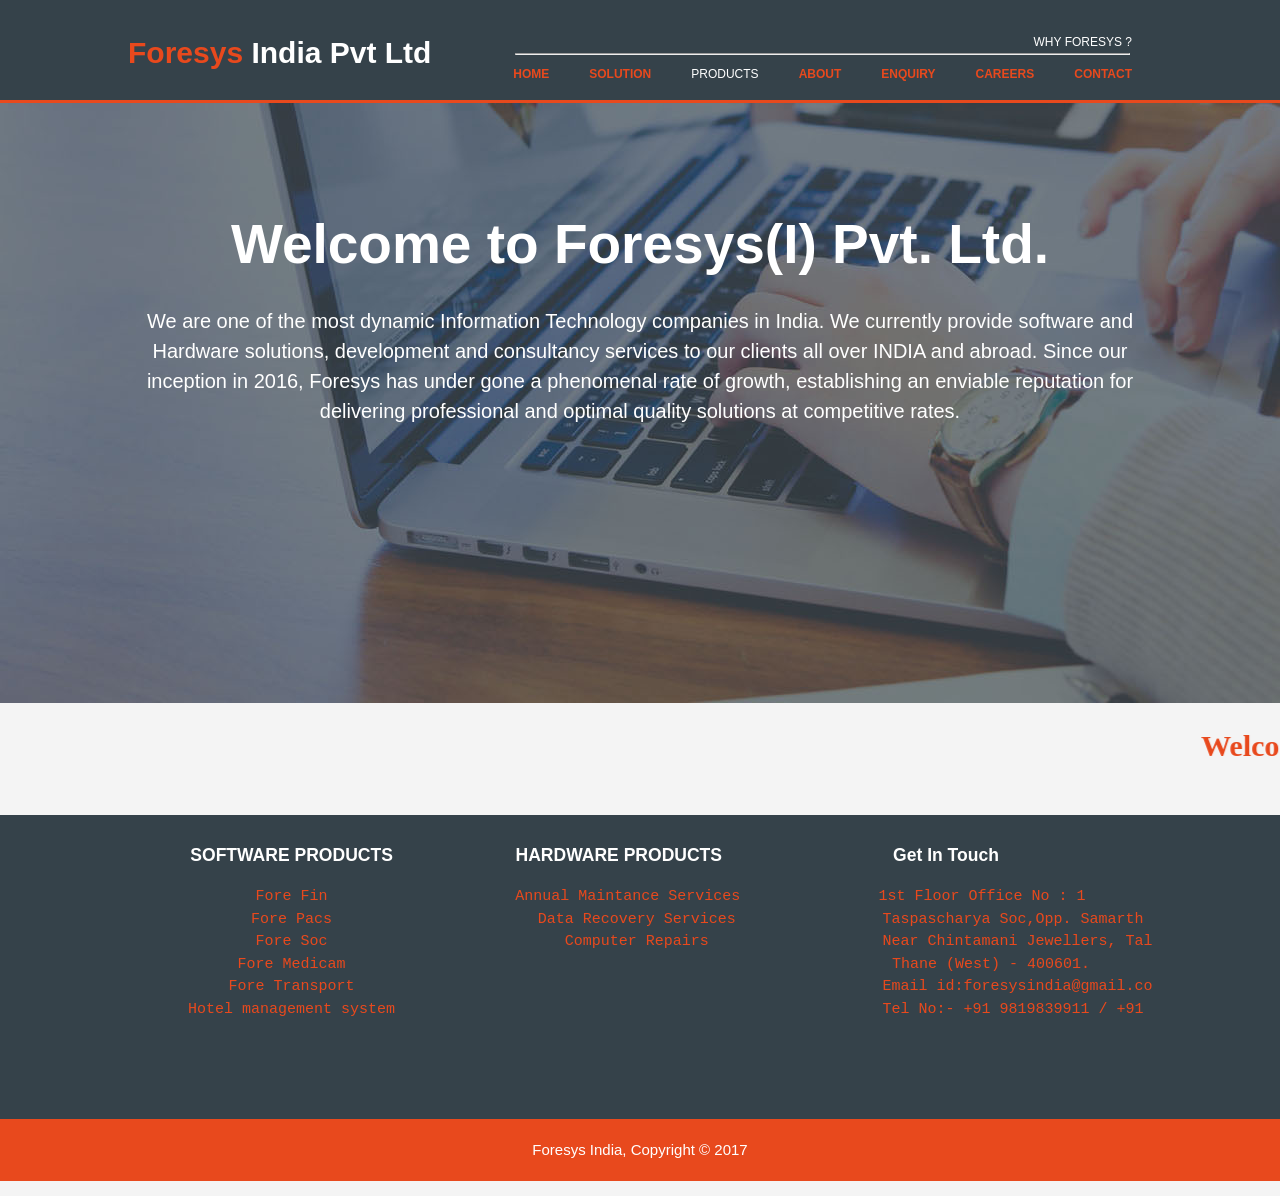
<file: Index.html>
<!DOCTYPE html>
<html>
<head>
<link rel="stylesheet" type="text/css" href="style.css">
	<title></title>
</head>
<body>
<header>
	<div class="container">
		<div id="branding">
			<h1><span class="highlight">Foresys</span> India Pvt Ltd</h1>
			</div>
	<nav>
		<ul>
		<li style="float: right; font-size: 15px;"><a href="#">Why Foresys ?</a></li>
		<hr width="93%" />
			<li class="current"><a href="index.html">Home</a></li>
			<li class="current"><a href="sol.html">Solution</a></li>
			<li class="dropdown" class="current">
<a href="#" class="dropmenu">Products</a>
<div class="dropdown-content">
<a href="#" id="content">Fore Fin</a>
<a href="#" id="content">Fore Pacs</a>
<a href="#" id="content">Fore Soc</a>
<a href="#" id="content">Fore Medicare</a>
<a href="#" id="content">Fore Transport</a>
</div>

</li>
			<li class="current"><a href="about.html">About</a></li>
			<li class="current"><a href="cont.html">Enquiry</a></li>
      <li class="current"><a href="ca.html">Careers</a></li>
			<li class="current"><a href="c1.html">Contact</a></li>
		</ul>
	</nav>
	</div>
</header>
<section id="showcase">
      <div class="container">
        <h1>Welcome to Foresys(I) Pvt. Ltd.</h1>
        <p>We are one of the most dynamic Information Technology companies in India. We currently provide software and Hardware solutions, development and consultancy services to our clients all over INDIA and abroad. Since our inception in 2016, Foresys has under gone a phenomenal rate of growth, establishing an enviable reputation for delivering professional and optimal quality solutions at competitive rates. </p>
      </div>
    </section>
	<marquee><h1 class="animate">Welcome To Foresys India Pvt. Ltd.</h1></marquee>
<footer id="boxes">
      <div class="container">
        <div class="box">
         
         
          <h3>SOFTWARE PRODUCTS</h3>
          <pre>
Fore Fin
Fore Pacs
Fore Soc
Fore Medicam
Fore Transport
Hotel management system
          </pre>
        </div>
        <div class="box">
          
          <h3>HARDWARE PRODUCTS</h3>
          <pre>
  Annual Maintance Services
    Data Recovery Services
    Computer Repairs
        </div>
        <div class="box">
          
          <h3>Get In Touch</h3>
          <pre>
        1st Floor Office No : 1
          Taspascharya Soc,Opp. Samarth Mandir,
          Near Chintamani Jewellers, Talaopali
          Thane (West) - 400601.
          Email id:foresysindia@gmail.com
          Tel No:- +91 9819839911 / +91 9870131453 
                    </pre>
        </div>
      </div>
       <p id=copy>Foresys India, Copyright &copy; 2017</p>

    </footer>



</body>
</html>
</file>
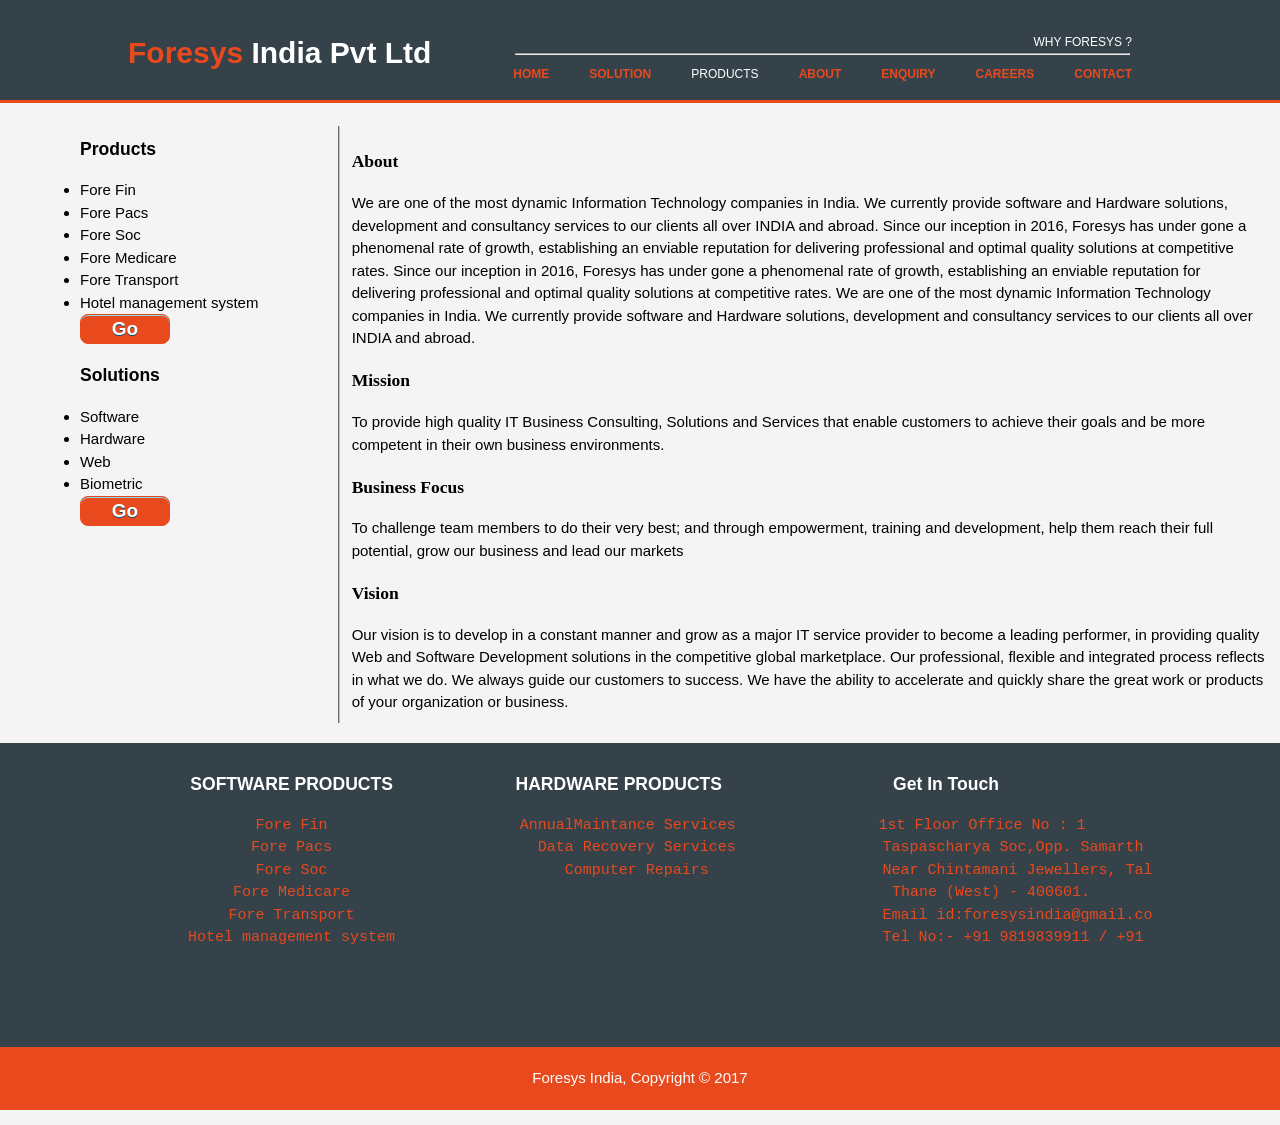
<file: about.html>
<!DOCTYPE html>
<html>
<head>
	<title></title>
	<link rel="stylesheet" type="text/css" href="style.css">
</head>
<body>
<header>
	<div class="container">
		<div id="branding">
			<h1><span class="highlight">Foresys</span> India Pvt Ltd</h1>
			</div>
	<nav>
		<ul>
		<li style="float: right; font-size: 15px;"><a href="#">Why Foresys ?</a></li>
		<hr width="93%" />
			<li class="current"><a href="index.html">Home</a></li>
			<li class="current"><a href="sol.html">Solution</a></li>
			<li class="dropdown" class="current">
<a href="#" class="dropmenu">Products</a>
<div class="dropdown-content">
<a href="#" id="content">Fore Fin</a>
<a href="#" id="content">Fore Pacs</a>
<a href="#" id="content">Fore Medicare</a>
<a href="#" id="content">Fore Transport</a>
</div>

</li>
			<li class="current"><a href="#">About</a></li>
			<li class="current"><a href="cont.html">Enquiry</a></li>
			<li class="current"><a href="ca.html">Careers</a></li>
			<li class="current"><a href="c1.html">Contact</a></li>
		</ul>
	</nav>
	</div>
</header>

<section>
<article style="float:left; padding: 15px 80px;">
<h1>Products</h1>
<ul>
    <li>Fore Fin</li>
<li>Fore Pacs</li>
    <li>Fore Soc</li>
    <li>Fore Medicare</li>
    <li>Fore Transport</li>
    <li>Hotel management system</li>

</ul>
<button class="btn">Go</button>

<h1>Solutions</h1>
<ul>
	<li>Software</li>
	<li>Hardware</li>
	<li>Web</li>
	<li>Biometric</li>

</ul>
<button class="btn">Go</button>
</article>
<br>
	<fieldset id="div1"><h3 id="col">About</h3>
We are one of the most dynamic Information Technology companies in India. We currently provide software and Hardware solutions, development and consultancy services to our clients all over INDIA and abroad. Since our inception in 2016, Foresys has under gone a phenomenal rate of growth, establishing an enviable reputation for delivering professional and optimal quality solutions at competitive rates. Since our inception in 2016, Foresys has under gone a phenomenal rate of growth, establishing an enviable reputation for delivering professional and optimal quality solutions at competitive rates. We are one of the most dynamic Information Technology companies in India. We currently provide software and Hardware solutions, development and consultancy services to our clients all over INDIA and abroad.
<h3 id="col">Mission</h3>
To provide high quality IT Business Consulting, Solutions and Services that enable customers to achieve their goals and be more competent in their own business environments.
<h3 id="col">Business Focus</h3>
To challenge team members to do their very best; and through empowerment, training and development, help them reach their full potential, grow our business and lead our markets
<h3 id="col">Vision</h3>
Our vision is to develop in a constant manner and grow as a major IT service provider to become a leading performer,
in providing quality Web and Software Development solutions in the competitive global marketplace.
Our professional, flexible and integrated process reflects in what we do.
We always guide our customers to success.
We have the ability to accelerate and quickly share the great work or products of your organization or business. 

	</fieldset>
</section>

<footer id="boxes">
      <div class="container">
        <div class="box">
         
           <h3>SOFTWARE PRODUCTS</h3>
          <pre>
Fore Fin
Fore Pacs
Fore Soc
Fore Medicare
Fore Transport
Hotel management system
          </pre>
        </div>
        <div class="box">
          
          <h3>HARDWARE PRODUCTS</h3>
          <pre>
  AnnualMaintance Services
    Data Recovery Services
    Computer Repairs
        </div>
        <div class="box">
          
          <h3>Get In Touch</h3>
          <pre>
        1st Floor Office No : 1
          Taspascharya Soc,Opp. Samarth Mandir,
          Near Chintamani Jewellers, Talaopali
          Thane (West) - 400601.
          Email id:foresysindia@gmail.com
          Tel No:- +91 9819839911 / +91 9870131453 
                    </pre>
        </div>
      </div>
       <p id=copy>Foresys India, Copyright &copy; 2017</p>


    </footer>

</body>
</html>
</file>
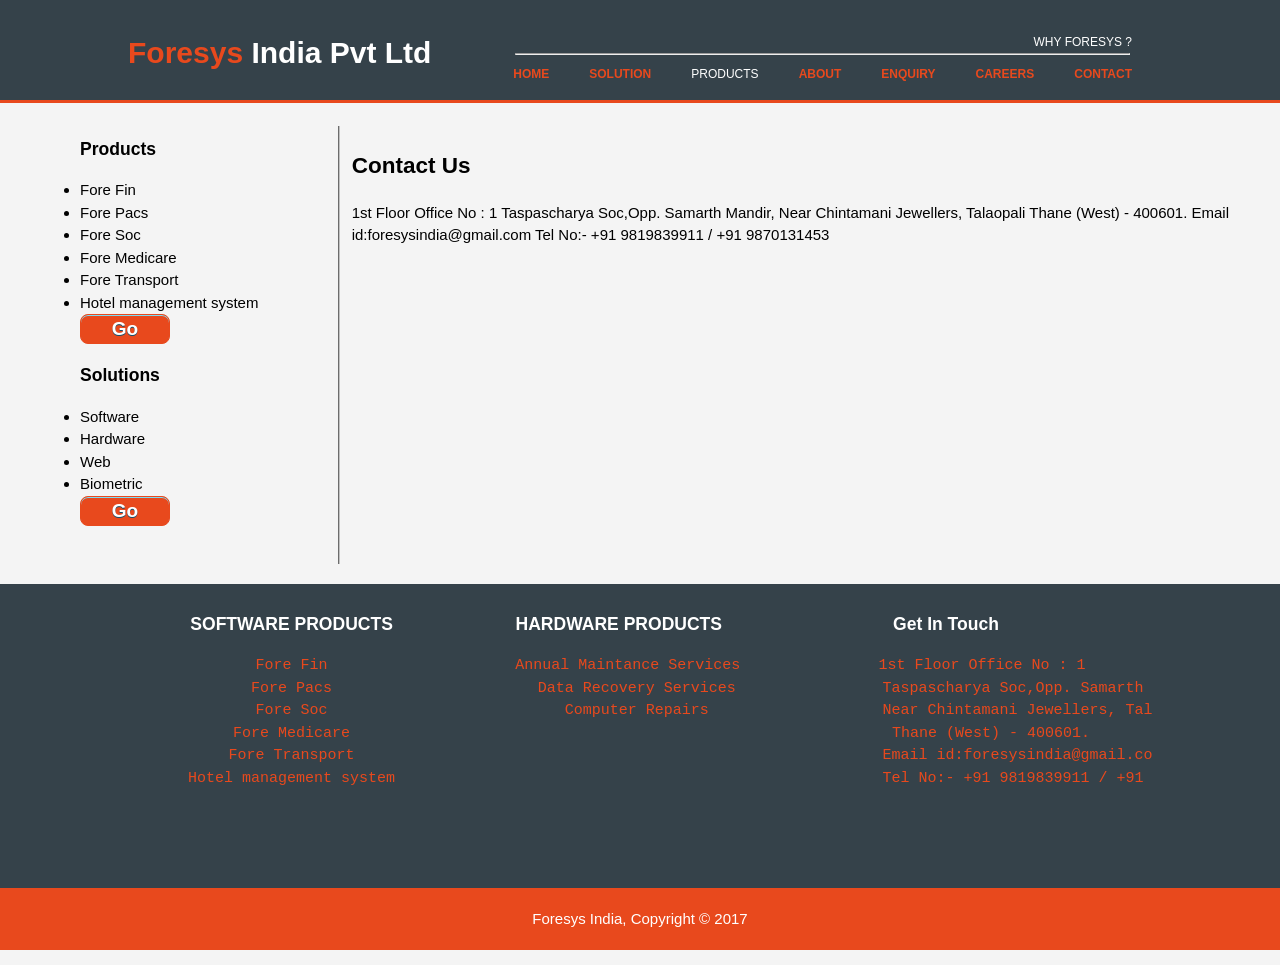
<file: c1.html>
<!DOCTYPE html>
<html>
<head>
  <title></title>
  <link rel="stylesheet" type="text/css" href="style.css">
</head>
<body>
<header>
  <div class="container">
    <div id="branding">
      <h1><span class="highlight">Foresys </span> India Pvt Ltd</h1>
      </div>
  <nav>
    <ul>
    <li style="float: right; font-size: 15px;"><a href="#">Why Foresys ?</a></li>
    <hr width="93%" />
      <li class="current"><a href="index.html">Home</a></li>
      <li class="current"><a href="#">Solution</a></li>
      <li class="dropdown" class="current">
<a href="#" class="dropmenu">Products</a>
<div class="dropdown-content">
<a href="#" id="content">Fore Fin</a>  
<a href="#" id="content">Fore Pacs</a>
  <a href="#" id="content">Fore Soc</a>
<a href="#" id="content">Fore Medicare</a>
<a href="#" id="content">Fore Transport</a>
</div>

</li>
      <li class="current"><a href="about.html">About</a></li>
      <li class="current"><a href="cont.html">Enquiry</a></li>
      <li class="current"><a href="ca.html">Careers</a></li>
      <li class="current"><a href="#">Contact</a></li>
      
    </ul>
  </nav>
  </div>
</header>

<section>
<article style="float:left; padding: 15px 80px;">
  <h1>Products</h1>
<ul>
<li>Fore Fin</li>
  <li>Fore Pacs</li>
    <li>Fore Soc</li>
    <li>Fore Medicare</li>
    <li>Fore Transport</li>
    <li>Hotel management system</li>

</ul>
<button class="btn">Go</button>

<h1>Solutions</h1>
<ul>
  <li>Software</li>
  <li>Hardware</li>
  <li>Web</li>
  <li>Biometric</li>
</ul>
<button class="btn">Go</button>
</article>
<br>
  <fieldset id="div1"><h1>Contact Us</h1>
          <p>
        1st Floor Office No : 1
          Taspascharya Soc,Opp. Samarth Mandir,
          Near Chintamani Jewellers, Talaopali
          Thane (West) - 400601.
          Email id:foresysindia@gmail.com
          Tel No:- +91 9819839911 / +91 9870131453 
        </p>
<br><br><br><br><br><br><br><br><br><br><br><br><br>
</fieldset>
</section>
<footer id="boxes">
      <div class="container">
        <div class="box">
         
           <h3>SOFTWARE PRODUCTS</h3>
          <pre>
Fore Fin
Fore Pacs
Fore Soc
Fore Medicare
Fore Transport
Hotel management system
          </pre>
        </div>
        <div class="box">
          
          <h3>HARDWARE PRODUCTS</h3>
          <pre>
  Annual Maintance Services
    Data Recovery Services
    Computer Repairs
        </div>
        <div class="box">
          
          <h3>Get In Touch</h3>
          <pre>
        1st Floor Office No : 1
          Taspascharya Soc,Opp. Samarth Mandir,
          Near Chintamani Jewellers, Talaopali
          Thane (West) - 400601.
          Email id:foresysindia@gmail.com
          Tel No:- +91 9819839911 / +91 9870131453 
                    </pre>
        </div>
      </div>
       <p id=copy>Foresys India, Copyright &copy; 2017</p>

    </footer>


</body>
</html>
</file>
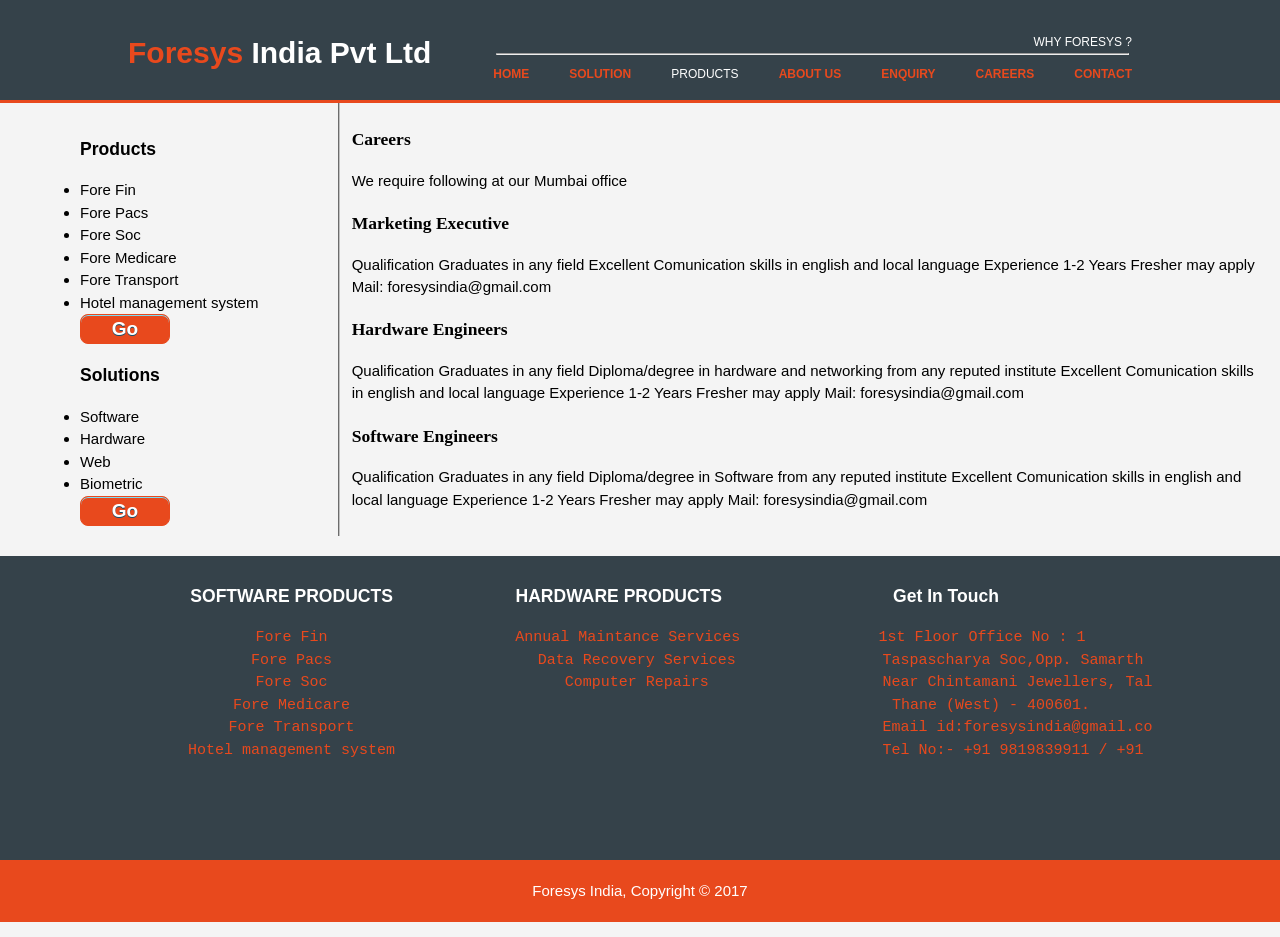
<file: ca.html>
<!DOCTYPE html>
<html>
<head>
	<title></title>
	<link rel="stylesheet" type="text/css" href="style.css">
</head>
<body>
<header>
	<div class="container">
		<div id="branding">
			<h1><span class="highlight">Foresys</span> India Pvt Ltd</h1>
			</div>
	<nav>
		<ul>
		<li style="float: right; font-size: 15px;"><a href="#">Why Foresys ?</a></li>
		<hr width="93%" />
			<li class="current"><a href="index.html">Home</a></li>
			<li class="current"><a href="sol.html">Solution</a></li>
			<li class="dropdown" class="current">
<a href="#" class="dropmenu">Products</a>
<div class="dropdown-content">
<a href="#" id="content">Fore Pacs</a>
<a href="#" id="content">Fore Medicare</a>
<a href="#" id="content">Fore Medicam</a>
<a href="#" id="content">Fore Transport</a>
</div>

</li>
			<li class="current"><a href="about.html">About Us</a></li>
			<li class="current"><a href="cont.html">Enquiry</a></li>
			<li class="current"><a href="#">Careers</a></li>
            <li class="current"><a href="c1.html">Contact</a></li>
			
		</ul>
	</nav>
	</div>
</header>

<section>
<article style="float:left; padding: 15px 80px;">
		<h1>Products</h1>
<ul>
<li>Fore Fin</li>
   <li>Fore Pacs</li>
    <li>Fore Soc</li>
    <li>Fore Medicare</li>
    <li>Fore Transport</li>
    <li>Hotel management system</li>

</ul>
<button class="btn">Go</button>

<h1>Solutions</h1>
<ul>
	<li>Software</li>
	<li>Hardware</li>
	<li>Web</li>
	<li>Biometric</li>
</ul>
<button class="btn">Go</button>

</article>
	<fieldset id="div1"><h3 id="col">Careers</h3>
We require following at our Mumbai office
<h3 id="col">Marketing Executive</h3>
Qualification Graduates in any field 
Excellent Comunication skills in english and local language 
Experience 1-2 Years 
Fresher may apply 
Mail: foresysindia@gmail.com
<h3 id="col">Hardware Engineers</h3>
Qualification Graduates in any field
Diploma/degree in hardware and networking from any reputed institute
Excellent Comunication skills in english and local language
Experience 1-2 Years
Fresher may apply
Mail: foresysindia@gmail.com


<h3 id="col">Software Engineers</h3>
<p>
Qualification Graduates in any field
Diploma/degree in Software from any reputed institute
Excellent Comunication skills in english and local language
Experience 1-2 Years
Fresher may apply
Mail: foresysindia@gmail.com

</p>
	</fieldset>
</section>
<footer id="boxes">
      <div class="container">
        <div class="box">
         
          <h3>SOFTWARE PRODUCTS</h3>
          <pre>
Fore Fin
Fore Pacs
Fore Soc
Fore Medicare
Fore Transport
Hotel management system
          </pre>
        </div>
        <div class="box">
          
          <h3>HARDWARE PRODUCTS</h3>
          <pre>
  Annual Maintance Services
    Data Recovery Services
    Computer Repairs
        </div>
        <div class="box">
          
          <h3>Get In Touch</h3>
          <pre>
        1st Floor Office No : 1
          Taspascharya Soc,Opp. Samarth Mandir,
          Near Chintamani Jewellers, Talaopali
          Thane (West) - 400601.
          Email id:foresysindia@gmail.com
          Tel No:- +91 9819839911 / +91 9870131453 
                    </pre>
        </div>
      </div>
       <p id=copy>Foresys India, Copyright &copy; 2017</p>

    </footer>


</body>
</html>
</file>
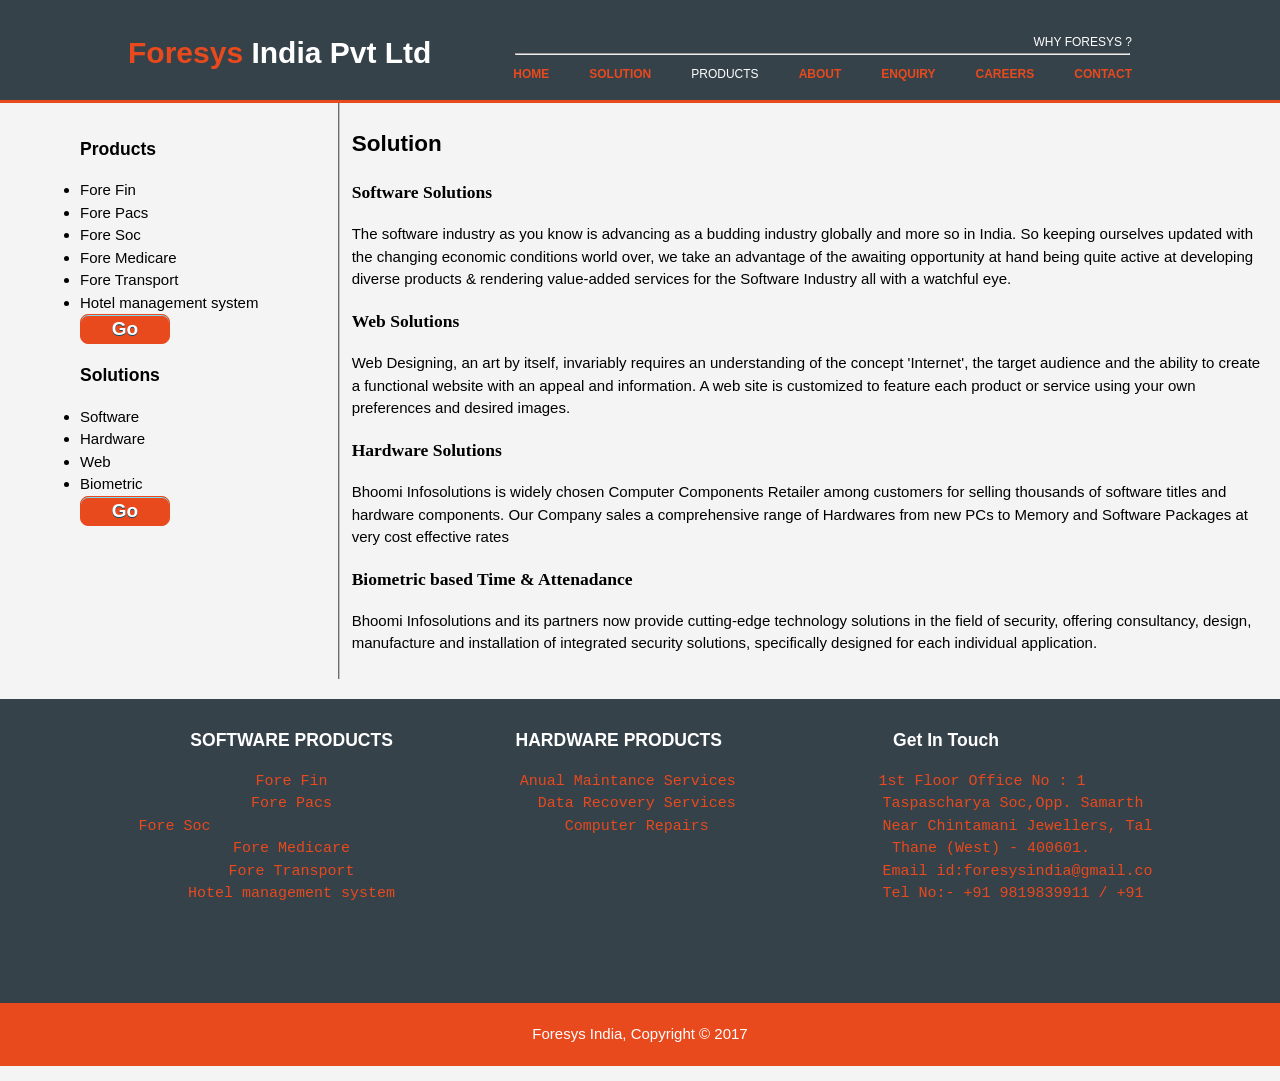
<file: sol.html>
<!DOCTYPE html>
<html>
<head>
	<title></title>
	<link rel="stylesheet" type="text/css" href="style.css">
</head>
<body>
<header>
	<div class="container">
		<div id="branding">
			<h1><span class="highlight">Foresys</span> India Pvt Ltd</h1>
			</div>
	<nav>
		<ul>
		<li style="float: right; font-size: 15px;"><a href="#">Why Foresys ?</a></li>
		<hr width="93%" />
			<li class="current"><a href="index.html">Home</a></li>
			<li class="current"><a href="#">Solution</a></li>
			<li class="dropdown" class="current">
<a href="#" class="dropmenu">Products</a>
<div class="dropdown-content">
<a href="#" id="content">Fore Fin</a>
<a href="#" id="content">Fore Pacs</a>
<a href="#" id="content">Fore Soc</a>
<a href="#" id="content">Fore Medicare</a>
<a href="#" id="content">Fore Transport</a>
</div>

</li>
			<li class="current"><a href="about.html">About</a></li>
			<li class="current"><a href="cont.html">Enquiry</a></li>
			<li class="current"><a href="ca.html">Careers</a></li>
			<li class="current"><a href="c1.html">Contact</a></li>
			
		</ul>
	</nav>
	</div>
</header>

<section>
<article style="float:left; padding: 15px 80px;">
	<h1>Products</h1>
<ul>
<li>Fore Fin</li>
	<li>Fore Pacs</li>
    <li>Fore Soc</li>
    <li>Fore Medicare</li>
    <li>Fore Transport</li>
    <li>Hotel management system</li>

</ul>
<button class="btn">Go</button>

<h1>Solutions</h1>
<ul>
	<li>Software</li>
	<li>Hardware</li>
	<li>Web</li>
	<li>Biometric</li>
</ul>
<button class="btn">Go</button>
</article>
	<fieldset id="div1"><h1>Solution</h1>
<h3 id="col">Software Solutions</h3>
<p>
The software industry as you know is advancing as a budding industry globally and more so in India. So keeping ourselves updated with the changing economic conditions world over, we take an advantage of the awaiting opportunity at hand being quite active at developing diverse products & rendering value-added services for the Software Industry all with a watchful eye.</p>

<h3 id="col">Web Solutions</h3>
<p>
Web Designing, an art by itself, invariably requires an understanding of the concept 'Internet', the target audience and the ability to create a functional website with an appeal and information. A web site is customized to feature each product or service using your own preferences and desired images.</p>

<h3 id="col">Hardware Solutions</h3>
<p>
Bhoomi Infosolutions is widely chosen Computer Components Retailer among customers for selling thousands of software titles and hardware components. Our Company sales a comprehensive range of Hardwares from new PCs to Memory and Software Packages at very cost effective rates</p>

<h3 id="col">Biometric based Time & Attenadance</h3>
<p>
Bhoomi Infosolutions and its partners now provide cutting-edge technology solutions in the field of security, offering consultancy, design, manufacture and installation of integrated security solutions, specifically designed for each individual application.</p>

</fieldset>
</section>


<footer id="boxes">
      <div class="container">
        <div class="box">
         
           <h3>SOFTWARE PRODUCTS</h3>
          <pre>
Fore Fin
Fore Pacs
Fore Soc			  
Fore Medicare
Fore Transport
Hotel management system
          </pre>
        </div>
        <div class="box">
          
          <h3>HARDWARE PRODUCTS</h3>
          <pre>
  Anual Maintance Services
    Data Recovery Services
    Computer Repairs
        </div>
        <div class="box">
          
          <h3>Get In Touch</h3>
          <pre>
        1st Floor Office No : 1
          Taspascharya Soc,Opp. Samarth Mandir,
          Near Chintamani Jewellers, Talaopali
          Thane (West) - 400601.
          Email id:foresysindia@gmail.com
          Tel No:- +91 9819839911 / +91 9870131453 
                    </pre>
        </div>
      </div>
       <p id=copy>Foresys India, Copyright &copy; 2017</p>

    </footer>

</body>
</html>
</file>
<file: style.css>
body{
  font: 15px/1.5 Arial, Helvetica,sans-serif;
  padding:0;
  margin:0;
  background-color:#f4f4f4;
}

.container{
  width:80%;
  margin:auto;
  overflow:hidden;
}

ul{
  margin:0;
  padding:0;
}

header{
  background:#35424a;
  color:#ffffff;
  padding-top:30px;
  min-height:70px;
  border-bottom:#e8491d 3px solid;
}

header a{
  color:#ffffff;
  text-decoration:none;
  text-transform: uppercase;
  font-size:12px;
}

header li{
 float:left;
  display:inline;
  padding: 0 20px 0 20px;
}

header #branding{
  float:left;
}

header #branding h1{
  margin:0;
}

header nav{
  float:right;
  margin-top:0px auto;
}

header .highlight, header .current a{
  color:#e8491d;
  font-weight:bold;
}

header a:hover{
  color:#cccccc;
  font-weight:bold;
}

#boxes{
  margin-top:20px;
  background:#35424a ;
}

#boxes .box{
  float:left;
  text-align: center;
  width:30%;
  padding:10px;
}

#boxes .box img{
  width:90px;
}

#copy{
padding:20px;
  margin-top:50px;
  color:#ffffff;
  background-color:#e8491d;
  text-align: center;
}

h3{
color:#ffffff;
}
pre{
	color: #e8491d;
}

#col{
color:black;
font-family:tahoma;
}

#showcase{
  min-height:600px;
  background:url('showcase.jpg') no-repeat 0 -600px;
  text-align:center;
  color:#ffffff;

}

#showcase h1{
  margin-top:100px;
  font-size:55px;
  margin-bottom:10px;
}

#showcase p{
  font-size:20px;
}

#div1{
border-top:none;
border-right:none;
border-bottom:none;
}




div#first {
	width: 350px;
	height:auto;
	margin: 50px auto 0; 
	padding: 50px;
	background-color: #EEE;
	color: 	#333333;
	border: 2px solid #C2D6FF;  
	border-radius: 40px 40px 40px 40px;
}

label {  
	font-size: 15px;
	font-weight: bold;
}

input#fname { 
	background-image: url('../images/icon_name.png');
	background-repeat: no-repeat;
	background-position: 6px;
	border: 1px solid #DADADA;
	margin-top: 10px;
	margin-bottom: 10px;
	padding-left: 35px;
	width: 310px; 
	height: 30px; 
	font-size: 14px;
	box-shadow: 0 0 10px;
	-webkit-box-shadow:  0 0 10px;	/* for I.E */
	-moz-box-shadow: 0 0 10px;	/* for Mozilla web browser*/
	 border-radius: 5px;
	-webkit-border-radius: 5px;	/* for I.E */
	-moz-border-radius: 5px; 	/* for Mozilla web browser*/
}

input#email { 
    background-image: url('../images/email.png');
	background-repeat: no-repeat;
	background-position: 6px;
	border: 1px solid #DADADA;
	margin-top: 10px;
	margin-bottom: 10px;
	padding-left: 35px;
	width: 310px; 
	height: 30px; 
	font-size: 14px;
	box-shadow: 0 0 10px;
	-webkit-box-shadow:  0 0 10px;	/* for I.E */
	-moz-box-shadow: 0 0 10px;	/* for Mozilla web browser*/
     border-radius: 5px;
	-webkit-border-radius: 5px;	/* for I.E */
	-moz-border-radius: 5px;	/* for Mozilla web browser*/
}

input#contact { 
	background-image: url('../images/mobile.png');
	background-repeat: no-repeat;
	background-position: 6px;
	border: 1px solid #DADADA;
	margin-top: 10px;
	margin-bottom: 10px;
	padding-left: 35px;
	width: 310px;
	height: 30px; 
	font-size: 14px;
	box-shadow: 0 0 10px;
	-webkit-box-shadow:  0 0 10px;	/* for I.E */
	-moz-box-shadow: 0 0 10px;	/* for Mozilla web browser*/
	border-radius: 5px;
	-webkit-border-radius: 5px;	 /* for I.E */
	-moz-border-radius: 5px;	/* for Mozilla web browser*/
}

input#address {   
    background-image: url('../images/home.png');
	background-repeat: no-repeat;
	background-position: 6px;
	border: 1px solid #DADADA;
	margin-top: 10px;
	margin-bottom: 10px;
	padding-left: 35px;
	width: 310px; 
	height: 30px; 
	font-size: 14px;
	box-shadow: 0 0 10px;
	-webkit-box-shadow:  0 0 10px; /* for I.E */
	-moz-box-shadow: 0 0 10px;  /* for Mozilla web browser*/
	border-radius: 5px;
	-webkit-border-radius: 5px;  /* for I.E */
	-moz-border-radius: 5px;	/* for Mozilla web browser*/
}

input#submit {
	background-color:#cc7a66 ;
    border-radius: 5px;
    border: none;
    padding: 10px 25px 10px 25px;
    color: #FFF;
    text-shadow: 1px 1px 1px #949494;
	margin-left:120px;
}

input#submit:hover {
	background-color:	#FF9980;		  
}

.btn{
background:  #e8491d;
box-shadow: inset 0px 1px 0px 0px #7bdcf4;
border: 1px solid #e8491d ;
color: #ffffff;
font-size: 19px;
font-weight: bold;
cursor: pointer;
text-shadow: 0px 1px 0px #13506D;
width: 90px;
height: 30px;
border-radius:8px;
}

.btn:hover{
background-color:white;
color:#e8491d;
}

#li{display: inline-block;}

.dropmenu, .dropdown{display:inline-block;}
	
.dropdown:hover .dropdown-content{display:block;}
.dropdown-content{display:none; position:absolute;}
.dropdown-content a{display:block;}

#content{background:#35424a; 
color: #e8491d;
padding:10px;
}

#content:hover{
background:white;
color:#35424a;
}


.animate{
font-family:Tahoma;
color:#e8491d;
}
</file>
